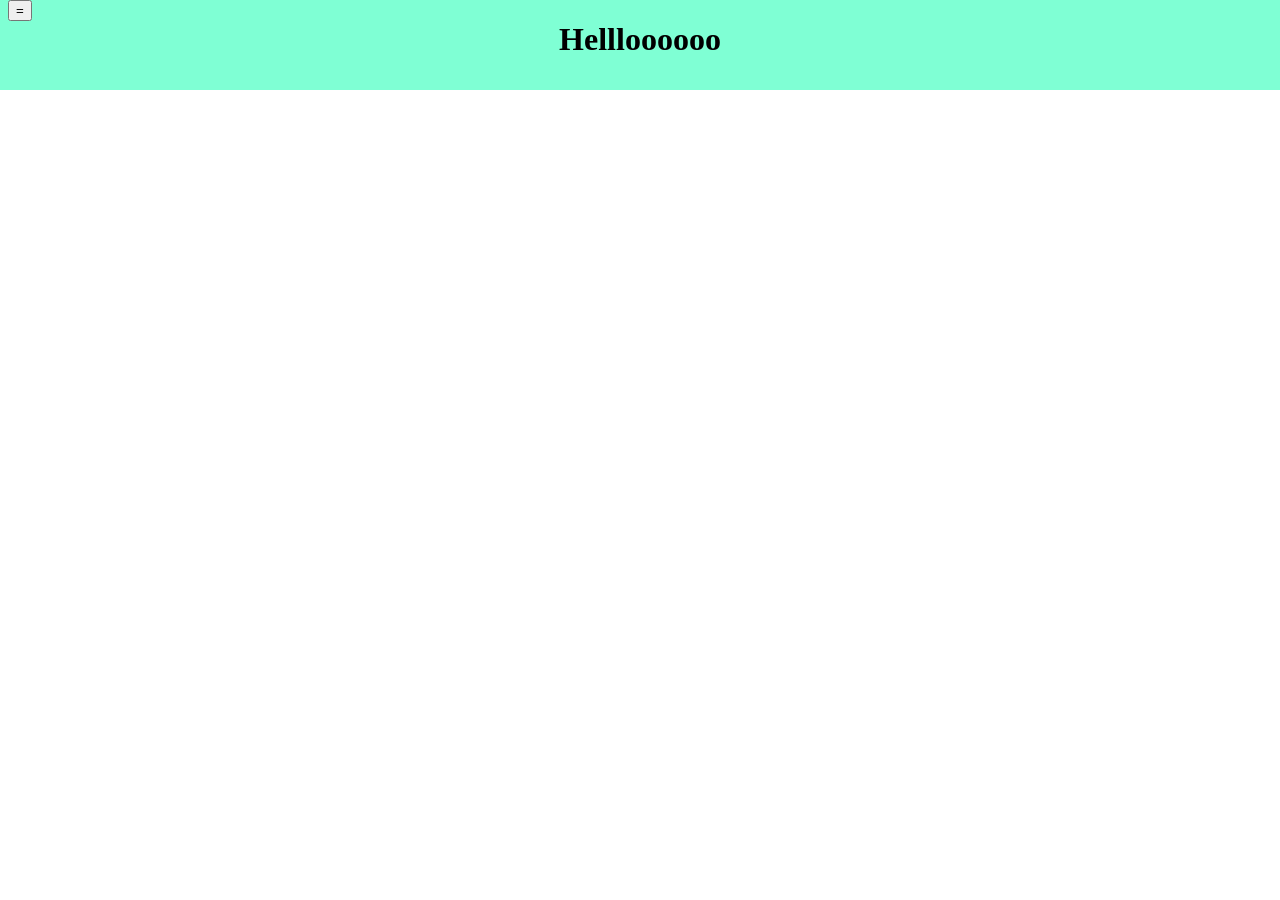
<file: index.html>
<!DOCTYPE html>
<html lang="en"></html>
    <head>
        <title>Top</title>
        <link rel="stylesheet" href="igstyle.css">
        <script src="script.js"></script>
    </head>
    <body>
        <div class="header">
           <h1>Hellloooooo</h1>
        </div>
        <div id="mySide" class="sidebar">
            <a href="./Weeeee.html">Step by Step Guide</a>
            <a href="./Tweeeee.html">My experience going into this</a>
            <a href="./Progress.html">My Progress</a>
            <a href="./Resources.html">Resources I used</a>
        </div>
        <div>
            <button class="openbtn" onclick="opencloseSide()">=</button>
        </div>
    </body>
</html>
</file>
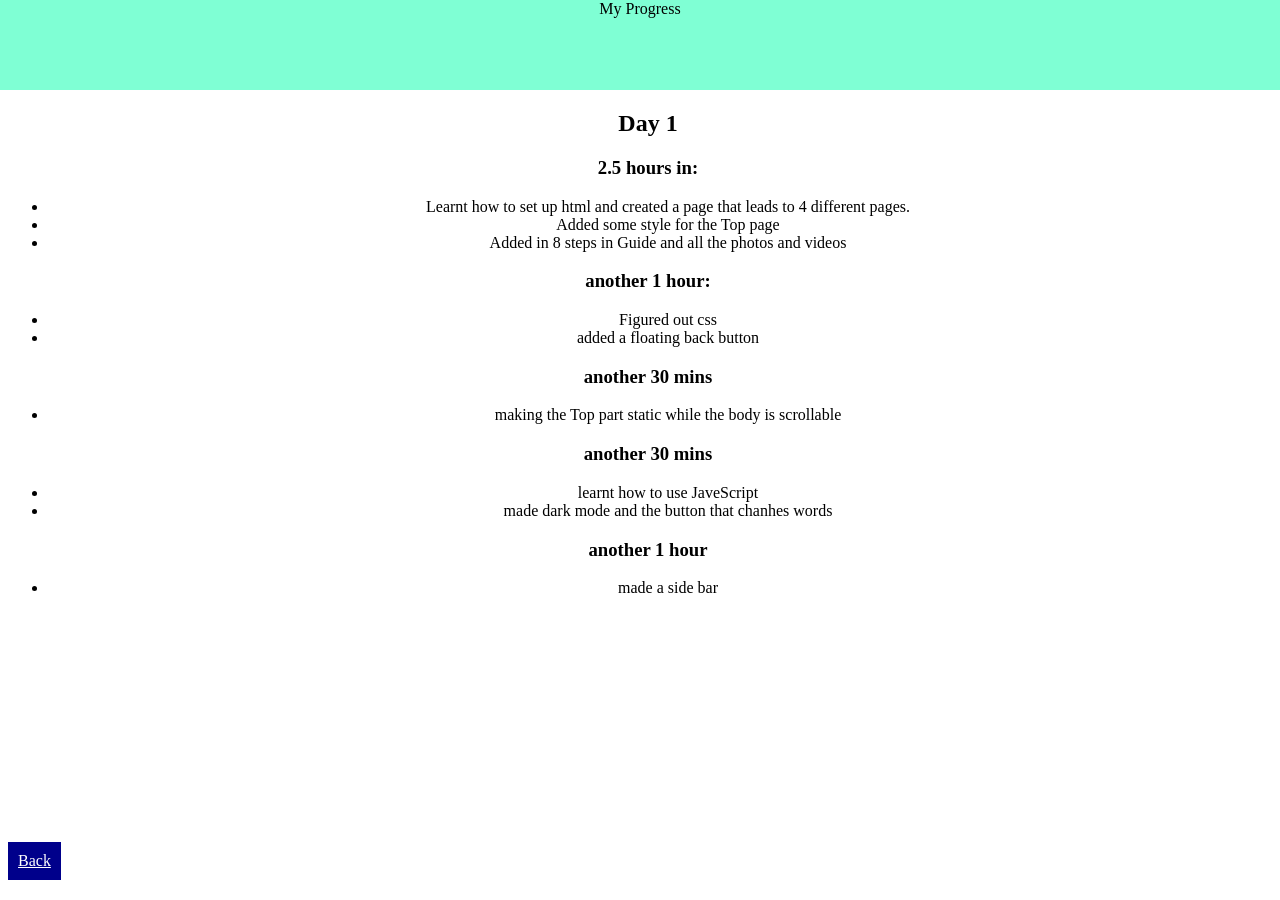
<file: Progress.html>
<!DOCTYPE html>
<html lang="en">
    <head>
        <title>Progress</title>
        <link rel="stylesheet" href="igstyle.css">
    </head>
    <body>
        <div class="header">My Progress</div>
        <div class="content">
            <h2>Day 1</h2>
            <h3>
                2.5 hours in: 
            </h3>
            <ul>
                <li>Learnt how to set up html and created a page that
                    leads to 4 different pages.</li>
                <li>Added some style for the Top page</li>
                <li>Added in 8 steps in Guide and all the photos and videos</li>
            </ul>
            <h3>
                another 1 hour:
            </h3>
            <ul>
                <li>Figured out css</li>
                <li>added a floating back button</li>
            </ul>
            <h3>
                another 30 mins
            </h3>
            <ul>
                <li>making the Top part static while the body is scrollable </li>
            </ul>
            <h3>
                another 30 mins
            </h3>
            <ul>
                <li>learnt how to use JaveScript</li>
                <li>made dark mode and the button that chanhes words</li>
            </ul>
            <h3>
                another 1 hour
            </h3>
            <ul>
                <li>made a side bar</li>
            </ul>
        </div>
        <a href="./Top.html" class="floatb">Back</a>
    </body>
</html>
</file>
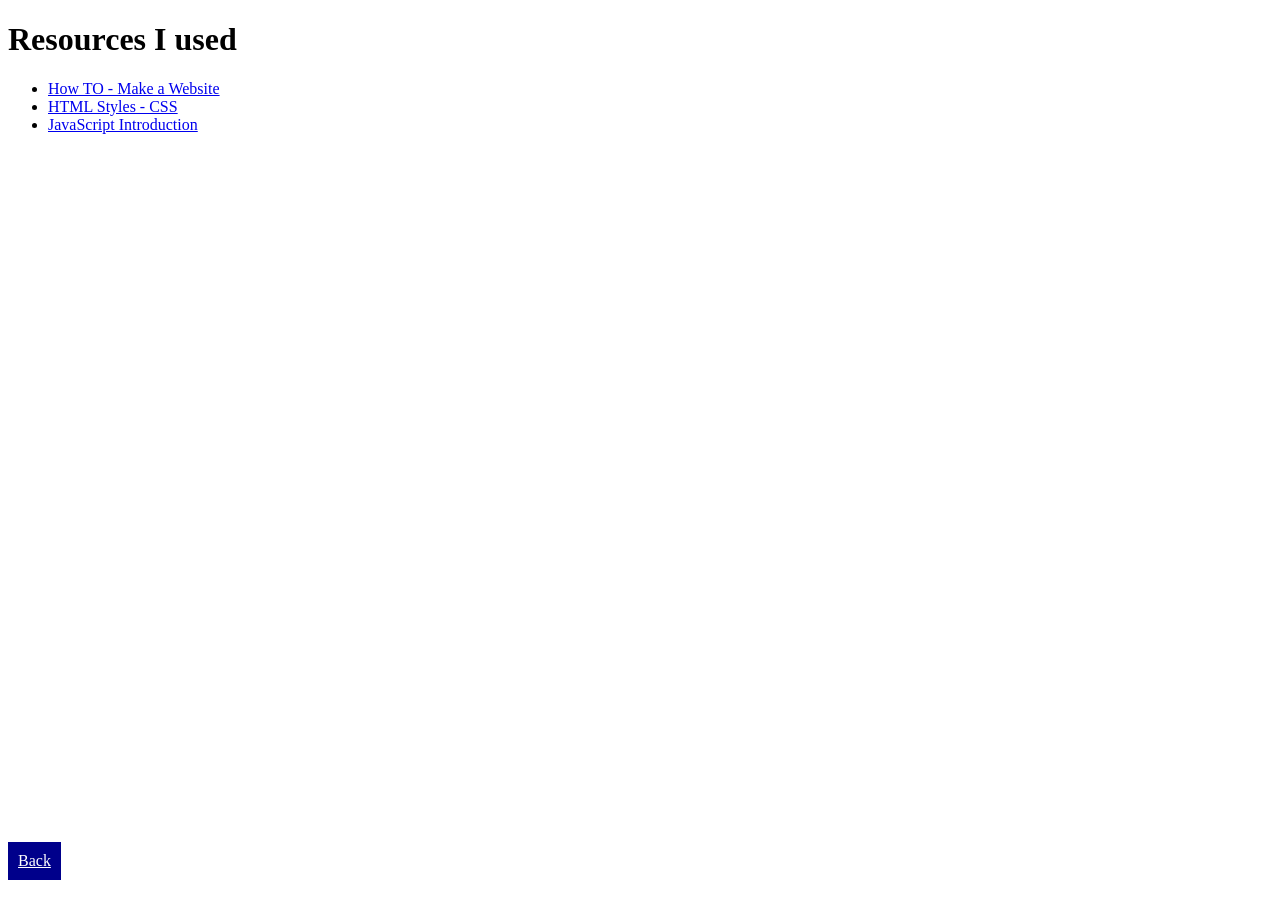
<file: Resources.html>
<!DOCTYPE html>
<html lang="en">
    <head>
        <title>Resources</title>
        <link rel="stylesheet" href="igstyle.css">
    </head>
    <body>
        <h1>Resources I used</h1>
        <ul>
            <li><a href="https://www.w3schools.com/howto/howto_make_a_website.asp">How TO - Make a Website</a></li>
            <li><a href="https://www.w3schools.com/html/html_css.asp">HTML Styles - CSS</a></li>
            <li><a href="https://www.w3schools.com/js/js_intro.asp">JavaScript Introduction</a></li>
        </ul>
        <a href="./Top.html" class="floatb">Back</a>
    </body>
</html>
</file>
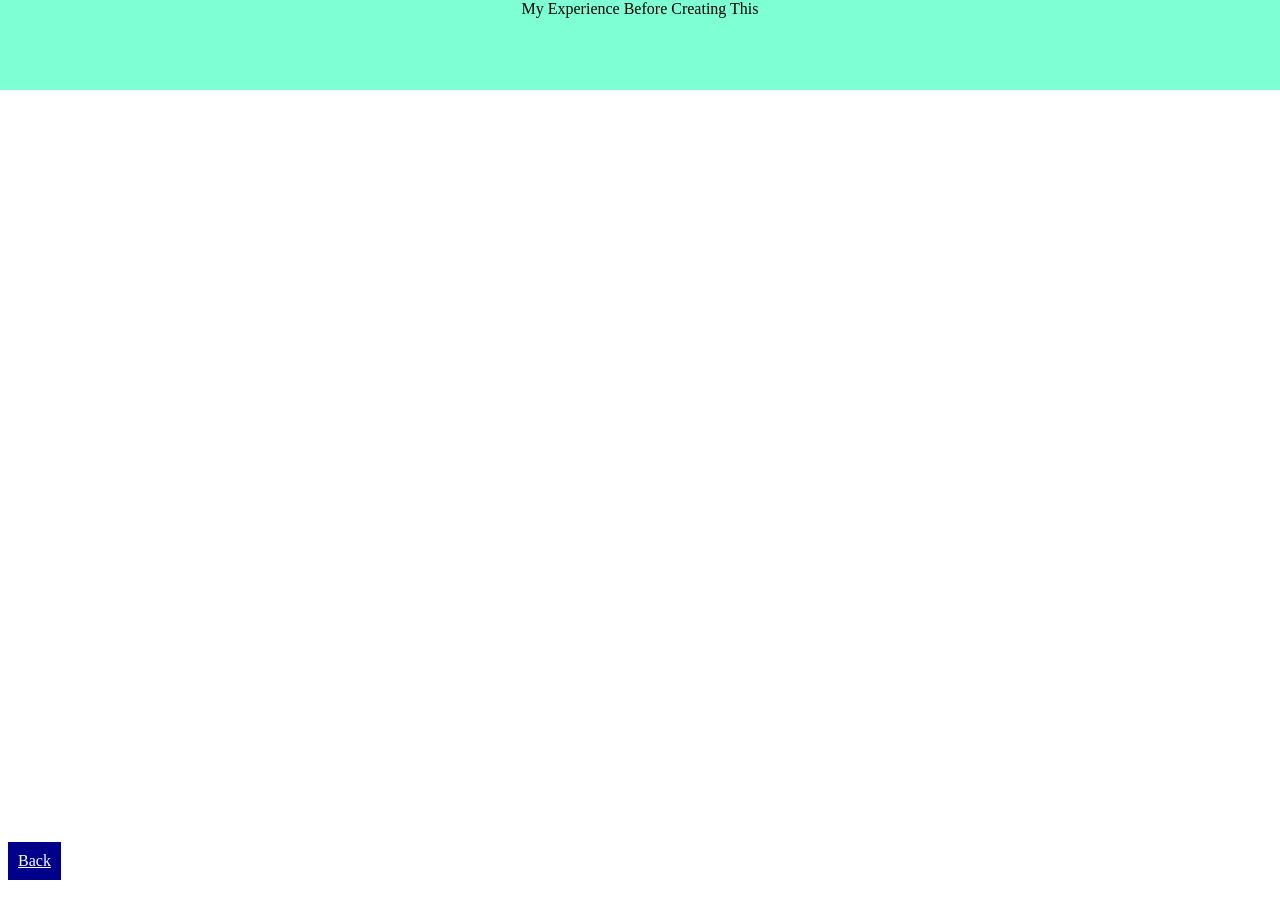
<file: Tweeeee.html>
<!DOCTYPE html>
<html lang="en">
    <head>
        <title>My experience</title>
        <link rel="stylesheet" href="igstyle.css">
    </head>
    <body>
        <div class="header">My Experience Before Creating This</div>

    </body>
    <a href="./Top.html" class="floatb">Back</a>
</html>
</file>
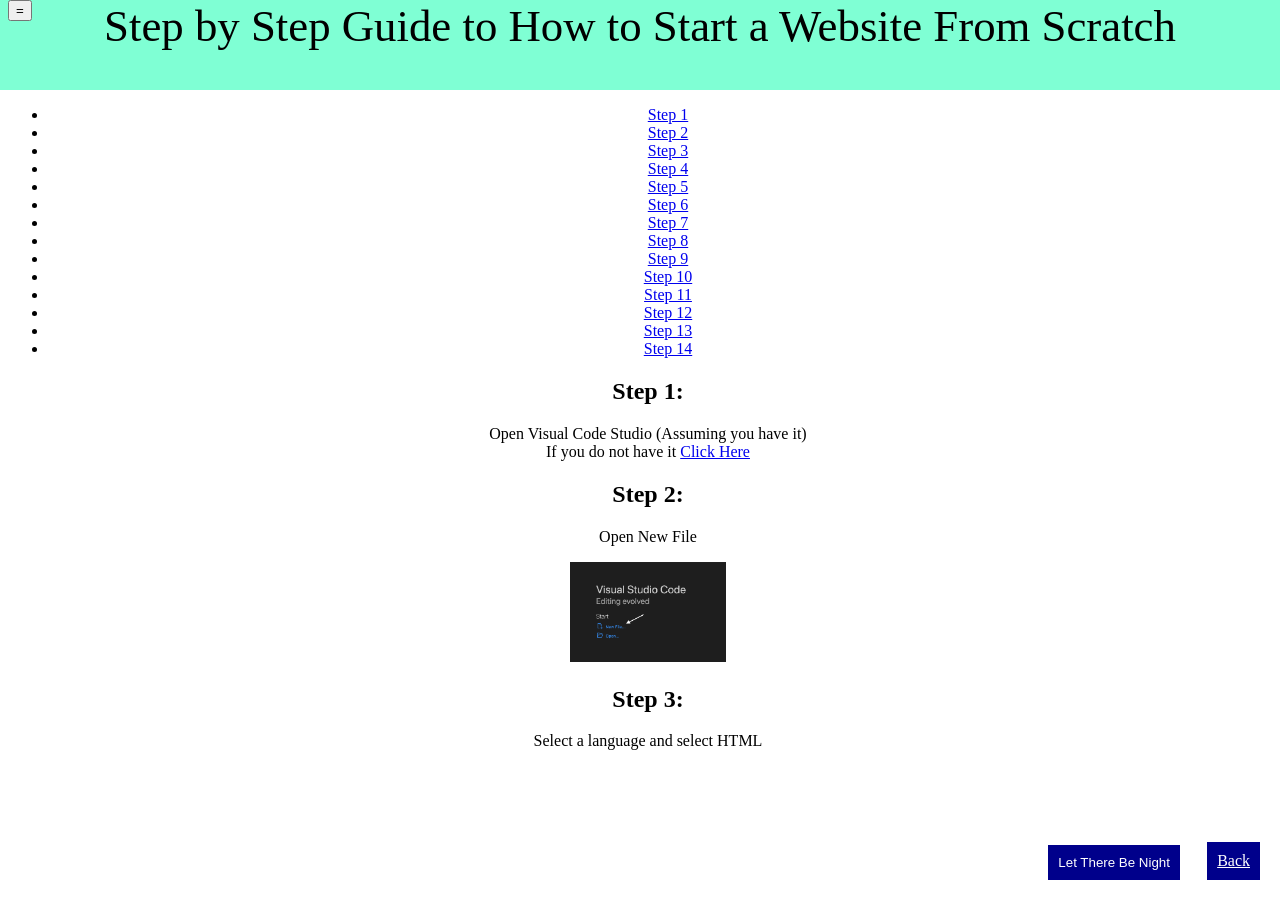
<file: Weeeee.html>
<!DOCTYPE html>
<html lang="en">
    <head>
        <title>Guide</title>
        <link rel="stylesheet" href="igstyle.css">
        <script src="script.js"></script>
    </head>
    <body>
        <div class="header">
            <a>
                Step by Step Guide 
                to How to Start a Website From Scratch
            </a>
        </div>
        <div id="mySide" class="sidebar">
            <h2 style="text-align: center;">Content</h2>
            <a href="./Weeeee.html">Step by Step Guide</a>
            <a href="./Tweeeee.html">My experience going into this</a>
            <a href="./Progress.html">My Progress</a>
            <a href="./Resources.html">Resources I used</a>
        </div>
        <div>
            <button class="openbtn" onclick="opencloseSide()">=</button>
        </div>
        <div class="content">
            <nav>
                <ul>
                    <li><a href="#Step1">Step 1</a></li>
                    <li><a href="#Step2">Step 2</a></li>
                    <li><a href="#Step3">Step 3</a></li>
                    <li><a href="#Step4">Step 4</a></li>
                    <li><a href="#Step5">Step 5</a></li>
                    <li><a href="#Step6">Step 6</a></li>
                    <li><a href="#Step7">Step 7</a></li>
                    <li><a href="#Step8">Step 8</a></li>
                    <li><a href="#Step9">Step 9</a></li>
                    <li><a href="#Step10">Step 10</a></li>
                    <li><a href="#Step11">Step 11</a></li>
                    <li><a href="#Step12">Step 12</a></li>
                    <li><a href="#Step13">Step 13</a></li>
                    <li><a href="#Step14">Step 14</a></li>
                </ul>
            </nav>
            <div id="Step1">
                <h2>Step 1:</h2>
                <p>
                    Open Visual Code Studio (Assuming you have it)
                    <br>If you do not have it 
                    <a href="https://visualstudio.microsoft.com/downloads/">Click Here</a>
                </p>
            </div>
            <div id="Step2">
                <h2>Step 2:</h2>
                <p>Open New File</p>
                <img src="New Text File.png" alt="something happened" height="100px">
            </div>
            <div id="Step3">
                <h2>Step 3:</h2>
                <p>Select a language and select HTML</p>
                <video width="320" height="120" autoplay muted loop>
                    <source src="select html.mov"> 
                    Something is wrong 
                </video>
            </div>
            <div id="Step4">
                <h2>Step 4:</h2>
                <p>Type in &lt;!DOCTYPE html&gt; enter &lt;html lang="en"&gt;</p>
                <img src="Type in.png" alt="something happened" height="100px">
            </div>
            <div id="Step5">
                <h2>Step 5:</h2>
                <p>
                    Type in &lt;head&gt; and &lt;title&gt;
                    <br>Put in the words you wnat to show in the tab for title
                    <br>Ignore all style
                </p>
            </div>
            <div id="Step6">
                <h2>Step 6:</h2>
                <p>
                    Type in &lt;body&gt;
                    <br>This is where you write stuff to show on your page 
                </p>
            </div>
            <div id="Step7">
                <h2>Step 7:</h2>
                <p>Command S and save it into a folder</p>
            </div>
            <div id="Step8">
                <h2>Step 8:</h2>
                <p>Google what you want to put in</p>
            </div>
            <div id="Step9">
                <h2>Step 9:</h2>
                <p>
                    See the word css when you use google? 
                    <br>Panic! Then time to learn it
                </p>
            </div>
            <div id="Step10">
                <h2>Step10:</h2>
                <p>Command N and select css as language and save it</p>
            </div>
            <div id="Step11">
                <h2>Step 11:</h2>
                <p>Google what you want to put in</p>
            </div>
            <div id="Step12">
                <h2>Step 12:</h2>
                <p>
                    See the word JavaScript when you use google? 
                    <br>Panic! Then time to learn it
                </p>
            </div>
            <div id="Step13">
                <h2>Step13:</h2>
                <p>Command N and select JavaScript as language and save it</p>
            </div>
            <div id="Step14">
                <h2>Step 14:</h2>
                <p>Google what you want to put in</p>
            </div>
        </div>
        <a href="./Top.html" class="floatb" style="right: 20px">Back</a>
        <button class="floatb" onclick="DarkM()" style="right: 100px" id="Dark">Let There Be Night</button>
    </body>
</html>
</file>
<file: igstyle.css>
.header {
    text-align: center;
    background-color: aquamarine;
    height: 10%;
    width: 100%;
    position: fixed;
    top: 0px;
    left: 0px;
    color: black;
    display: block;
    overflow: hidden;
}
.header a{
    font-size: 3.5vw;
}

.content {
    position: fixed;
    bottom: 0;
    height: 90%;
    overflow: scroll;
    width: 100%;
    text-align: center;
}

.floatb{
    position: fixed;
    bottom: 20px;
    background-color: darkblue;
    color: white;
    text-align: center;
    padding: 10px;
    border: 5px;
    transition: 0.5s;
}

.floatb:hover {
    background-color: lightblue;
}

.sidebar {
    height: 100%;
    width: 0%;
    position: fixed;
    top: 0;
    left: 0;
    background-color: darkgreen;
    overflow: scroll;
    padding-top: 20px;
    transition: 1s;
}

.sidebar a {
    display: block;
    color: white;
    background-color: black;
    margin-left: 10px;
    margin-right: 10px;
    text-align: center;
    padding: 10px;
}

.openbtn {
    position: fixed;
    top: 0%;
}
</file>
